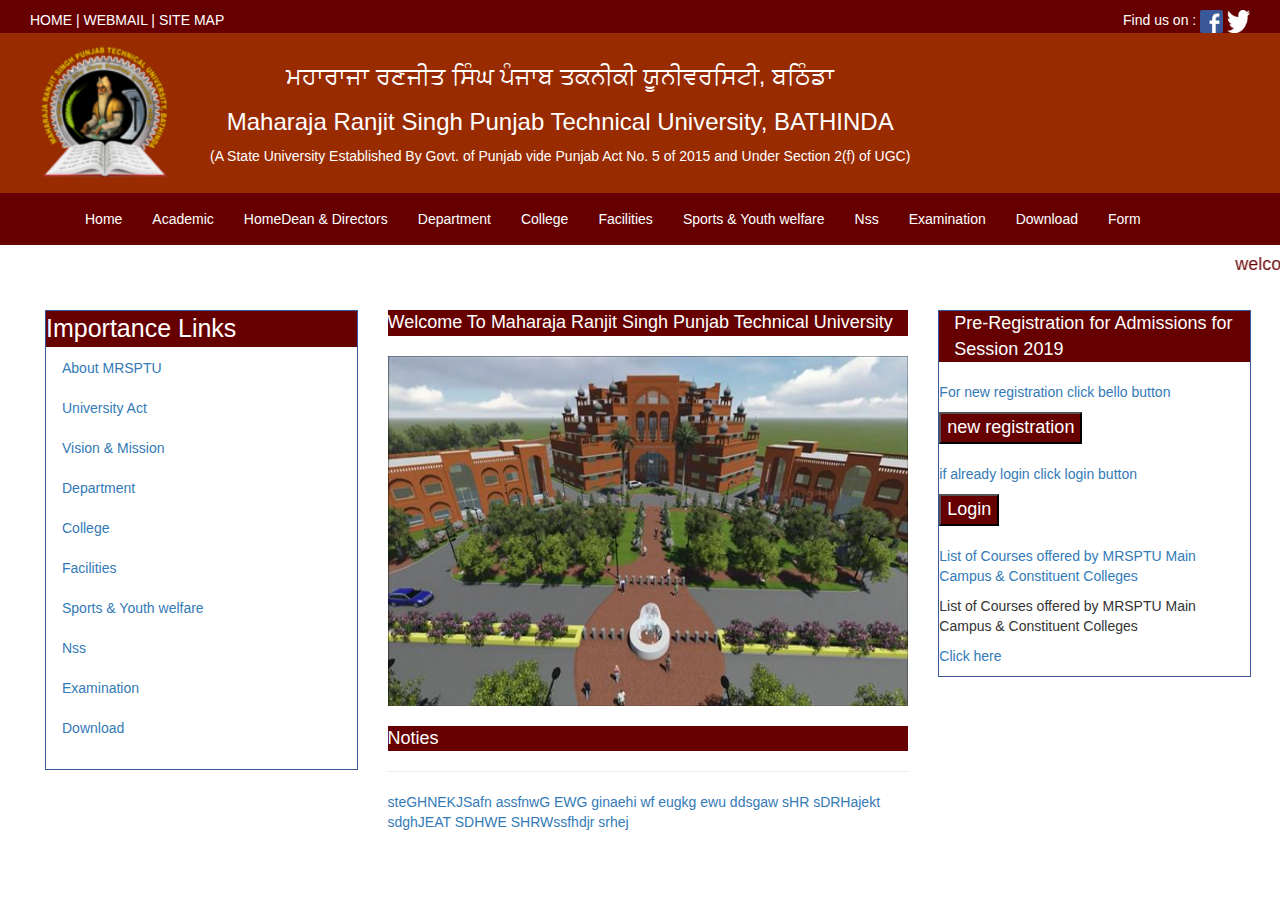
<file: index.html>
<!DOCTYPE html>
<html>
<head>
	<title>mrsptu</title>
	
	<link rel="stylesheet" type="text/css" href="css/bootstrap.css">
	<link rel="stylesheet" type="text/css" href="external.css">
</head>
<body>
<div class="col-md-12 div">
<div class="col-md-6 " >
	 HOME | WEBMAIL | SITE MAP

</div>

<div class="col-md-6  text-right" >
	Find us on :
	<img src="mrs/fb.png" class="img">
	<img src="mrs/twitter1.png " class="img">
</div>
</div>
<div class="clearfix"></div>

<div class="col-md-12 div1">
	<div class="div2"><img src="mrs/mrslo.png" class="img1"></div>

	<div class="div2 text-center div2a">
		<h3>ਮਹਾਰਾਜਾ ਰਣਜੀਤ ਸਿੰਘ ਪੰਜਾਬ ਤਕਨੀਕੀ ਯੂਨੀਵਰਸਿਟੀ, ਬਠਿੰਡਾ</h3>
<h3>Maharaja Ranjit Singh Punjab Technical University, BATHINDA</h3>
(A State University Established By Govt. of Punjab vide Punjab Act No. 5 of 2015 and Under Section 2(f) of UGC)</h3>
	</div>
</div>
<div class="clearfix"></div>
	
<nav class="navbar mymenu">
<div class="container ">	
<ul class="nav navbar-nav ">
	<li><a href="">Home</a></li>
	<li><a href="acadmic.html">Academic</a></li>
	<li><a href="">HomeDean & Directors</a></li>
	<li><a href="">Department</a></li>
	<li><a href="gzscam.html">College</a></li>
	<li><a href="">Facilities</a></li>
	<li><a href="">Sports & Youth welfare</a></li>
	<li><a href="">Nss</a></li>
	<li><a href="mrsptuexam.html">Examination</a></li>
	<li><a href="">Download</a></li>
	<li><a href="Form.html">Form</a></li>

</ul>
</div>
</nav>
<div class="clearfix"></div>

<marquee scrollamount="6"; onmouseover="this.stop();" onmouseout="this.start();">
<h4 style="color:#660000">welcome to maharaja ranjit singh punjab technical univercity official website. Mrsptu is one of the best university in punjab welcome to maharaja ranjit singh punjab technical univercity official website. Mrsptu is one of the best university in punjab 
</h4>
</marquee>
<br><br>

<div class="clearfix"></div>

<div class="container col-md-12 ">	

<div class="divmod col-md-3 margin">
	<div class=" font">Importance Links</div>
	<nav class="navbar bg-session">
	
<ul class="nav ">

	<li><a href="">About MRSPTU</a></li>
	<li><a href="">University Act</a></li>
	<li><a href="">Vision & Mission</a></li>
	<li><a href="">Department</a></li>
	<li><a href="">College</a></li>
	<li><a href="">Facilities</a></li>
	<li><a href="">Sports & Youth welfare</a></li>
	<li><a href="">Nss</a></li>
	<li><a href="">Examination</a></li>
	<li><a href="">Download</a></li>


</ul>

</nav>

</div>

<div class="divmod1 col-md-5 margin ">
	<div class="font1 ">Welcome To Maharaja Ranjit Singh Punjab Technical University</div><br>
	<img src="mrs/mlogo.jpg" class="bigimg">
     <div class="clearfix"></div><br>
	<div class="font1">Noties</div><hr>
	<a href="">steGHNEKJSafn assfnwG EWG  ginaehi wf eugkg ewu ddsgaw sHR sDRHajekt sdghJEAT SDHWE  SHRWssfhdjr srhej</a>
</div>

<div class="divmod col-md-3 margin">
	
		
	
	<div class="col-md-12 font1">

		Pre-Registration for Admissions for Session 2019</div>
		<div class="clearfix"></div><br>
		<p><a href="">For new registration click bello button</a></p>
		<input type="submit" value="new registration" class="font1 botton" ><br><br>
		<p><a href="">if already login click login button</a></p>
		<input type="submit" value="Login" class="font1 " ><br><br>
		<p><a href="">List of Courses offered by MRSPTU Main Campus & Constituent Colleges</a></p>
     <p>List of Courses offered by MRSPTU Main Campus & Constituent Colleges</p>
     <p><a href="">Click here</a></p>

		
	</div>
</div>
</div>
</body>
</html>
</file>
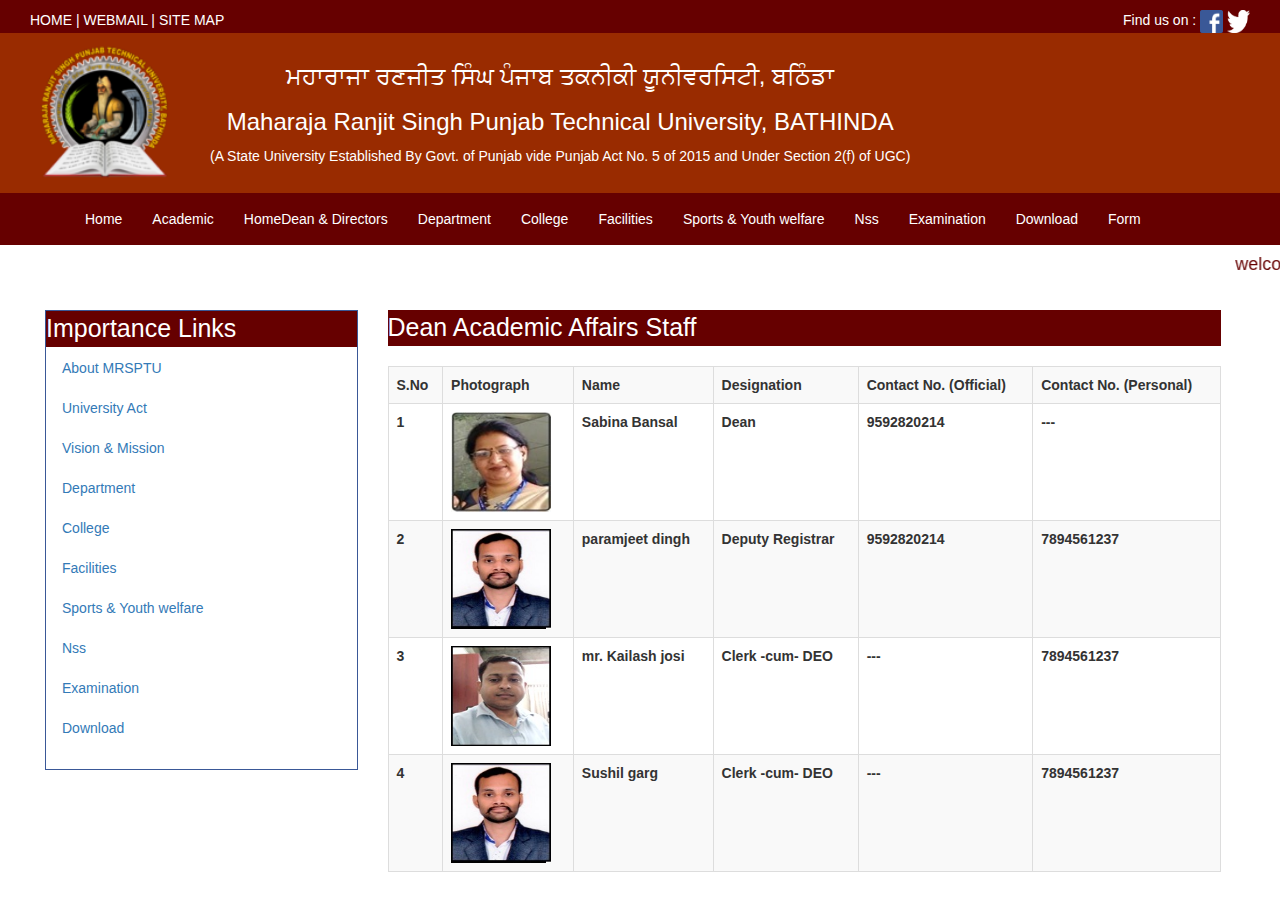
<file: acadmic.html>
<!DOCTYPE html>
<html>
<head>
	<title>mrsptu</title>
	
	<link rel="stylesheet" type="text/css" href="css/bootstrap.css">
	<link rel="stylesheet" type="text/css" href="external.css">
</head>
<body>
<div class="col-md-12 div">
<div class="col-md-6 " >
	 HOME | WEBMAIL | SITE MAP

</div>

<div class="col-md-6  text-right" >
	Find us on :
	<img src="mrs/fb.png" class="img">
	<img src="mrs/twitter1.png " class="img">
</div>
</div>
<div class="clearfix"></div>

<div class="col-md-12 div1">
	<div class="div2"><img src="mrs/mrslo.png" class="img1"></div>

	<div class="div2 text-center div2a">
		<h3>ਮਹਾਰਾਜਾ ਰਣਜੀਤ ਸਿੰਘ ਪੰਜਾਬ ਤਕਨੀਕੀ ਯੂਨੀਵਰਸਿਟੀ, ਬਠਿੰਡਾ</h3>
<h3>Maharaja Ranjit Singh Punjab Technical University, BATHINDA</h3>
(A State University Established By Govt. of Punjab vide Punjab Act No. 5 of 2015 and Under Section 2(f) of UGC)</h3>
	</div>
</div>
<div class="clearfix"></div>
	
<nav class="navbar mymenu">
<div class="container ">	
<ul class="nav navbar-nav ">
	<li><a href="index.html">Home</a></li>
	<li><a href="">Academic</a></li>
	<li><a href="">HomeDean & Directors</a></li>
	<li><a href="">Department</a></li>
	<li><a href="gzscam.html">College</a></li>
	<li><a href="">Facilities</a></li>
	<li><a href="">Sports & Youth welfare</a></li>
	<li><a href="">Nss</a></li>
	<li><a href="mrsptuexam.html">Examination</a></li>
	<li><a href="">Download</a></li>
	<li><a href="Form.html">Form</a></li>

</ul>
</div>
</nav>
<div class="clearfix"></div>

<marquee scrollamount="6"; onmouseover="this.stop();" onmouseout="this.start();">
<h4 style="color:#660000">welcome to maharaja ranjit singh punjab technical univercity official website. Mrsptu is one of the best university in punjab welcome to maharaja ranjit singh punjab technical univercity official website. Mrsptu is one of the best university in punjab 
</h4>
</marquee>
<br><br>

<div class="clearfix"></div>

<div class="container col-md-12 ">	

<div class="divmod col-md-3 margin">
	<div class=" font">Importance Links</div>
	<nav class="navbar bg-session">
	
<ul class="nav ">

	<li><a href="">About MRSPTU</a></li>
	<li><a href="">University Act</a></li>
	<li><a href="">Vision & Mission</a></li>
	<li><a href="">Department</a></li>
	<li><a href="">College</a></li>
	<li><a href="">Facilities</a></li>
	<li><a href="">Sports & Youth welfare</a></li>
	<li><a href="">Nss</a></li>
	<li><a href="">Examination</a></li>
	<li><a href="">Download</a></li>


</ul>

</nav>

</div>

<div class="divmod1 col-md-8 margin ">
	<div class="font ">
		Dean Academic Affairs Staff
	</div><br>
	   
	   <table class="table table-bordered table-striped table-hover">
	   	<tr >
	   		<th>S.No</th>
	   		<th>Photograph</th>
	   		<th>Name</th>
	   		<th>Designation</th>
	   		<th>Contact No. (Official)</th>
	   		<th>Contact No. (Personal)</th>

	   	</tr>
	   	<tr >
	   		<th>1</th>
	   		<th><img src="mrs/drsavina.jpg" class="pic"></th>
	   		<th>Sabina Bansal</th>
	   		<th>Dean</th>
	   		<th>9592820214</th>
	   		<th>---</th>
	   	</tr>

	   	<tr>
	   		<th>2</th>
	   		<th><img src="mrs/sushil.jpg" class="pic"></th>
	   		<th>paramjeet dingh</th>
	   		<th>Deputy Registrar</th>
	   		<th>9592820214</th>
	   		<th>7894561237</th>
	   	</tr>

	   	<tr>
	   		<th>3</th>
	   		<th><img src="mrs/kailash.jpg" class="pic"></th>
	   		<th>mr. Kailash josi</th>
	   		<th>Clerk -cum- DEO</th>
	   		<th>---</th>
	   		<th>7894561237</th>
	   	</tr>
	   	<tr>
	   		<th>4</th>
	   		<th><img src="mrs/sushil.jpg" class="pic"></th>
	   		<th>Sushil garg</th>
	   		<th>Clerk -cum- DEO</th>
	   		<th>---</th>
	   		<th>7894561237</th>
	   	</tr>
	   </table>
     <div class="clearfix"></div><br>
	
	
</div>

</div>
</body>
</html>
</file>
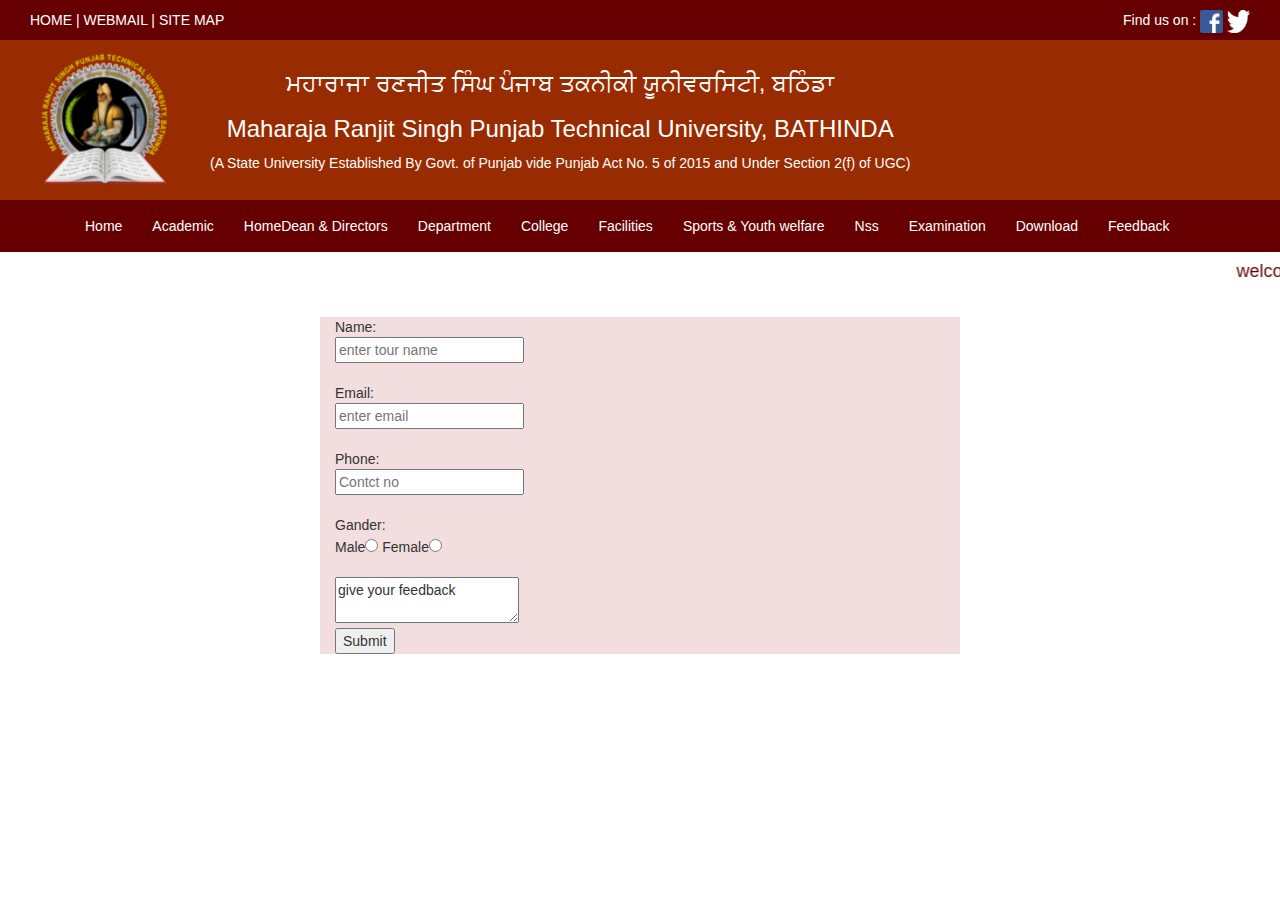
<file: feedback.html>
<!DOCTYPE html>
<html>
<head>
	<title>mrsptu</title>
	
	<link rel="stylesheet" type="text/css" href="css/bootstrap.css">
	<link rel="stylesheet" type="text/css" href="external.css">
</head>
<body>
<div class="col-md-12 div">
<div class="col-md-6 " >
	<p>HOME | WEBMAIL | SITE MAP</p>

</div>

<div class="col-md-6  text-right" >
	Find us on :
	<img src="mrs/fb.png" class="img">
	<img src="mrs/twitter1.png " class="img">
</div>
</div>
<div class="clearfix"></div>

<div class="col-md-12 div1">
	<div class="div2"><img src="mrs/mrslo.png" class="img1"></div>

	<div class="div2 text-center div2a">
		<h3>ਮਹਾਰਾਜਾ ਰਣਜੀਤ ਸਿੰਘ ਪੰਜਾਬ ਤਕਨੀਕੀ ਯੂਨੀਵਰਸਿਟੀ, ਬਠਿੰਡਾ</h3>
<h3>Maharaja Ranjit Singh Punjab Technical University, BATHINDA</h3>
(A State University Established By Govt. of Punjab vide Punjab Act No. 5 of 2015 and Under Section 2(f) of UGC)</h3>
	</div>
</div>
<div class="clearfix"></div>
	
<nav class="navbar mymenu">
<div class="container ">	
<ul class="nav navbar-nav ">
	<li><a href="index.html">Home</a></li>
	<li><a href="">Academic</a></li>
	<li><a href="">HomeDean & Directors</a></li>
	<li><a href="">Department</a></li>
	<li><a href="">College</a></li>
	<li><a href="">Facilities</a></li>
	<li><a href="">Sports & Youth welfare</a></li>
	<li><a href="">Nss</a></li>
	<li><a href="">Examination</a></li>
	<li><a href="">Download</a></li>
	<li><a href="">Feedback</a></li>


</ul>
</div>
</nav>
<div class="clearfix"></div>

<marquee scrollamount="6"; onmouseover="this.stop();" onmouseout="this.start();">
<h4 style="color:#660000">welcome to maharaja ranjit singh punjab technical univercity official website. Mrsptu is one of the best university in punjab welcome to maharaja ranjit singh punjab technical univercity official website. Mrsptu is one of the best university in punjab 
</h4>
</marquee>
<br><br>

<div class="clearfix"></div>

<div class="container col-md-6 col-md-offset-3 bg-danger">
	 Name:<br> 
	 <input type="text" placeholder="enter tour name"><br><br>
	Email:<br> 
	<input type="text" placeholder="enter email"><br><br>

    Phone:<br>
     <input type="text" placeholder="Contct no"><br><br>
     Gander:<br>
    Male<input type="radio" name="gander">
    Female<input type="radio" name="gander" ><br><br>
    <textarea>give your feedback</textarea><br>
    
    <input type="submit" >




</div>
</body>
</html>
</file>
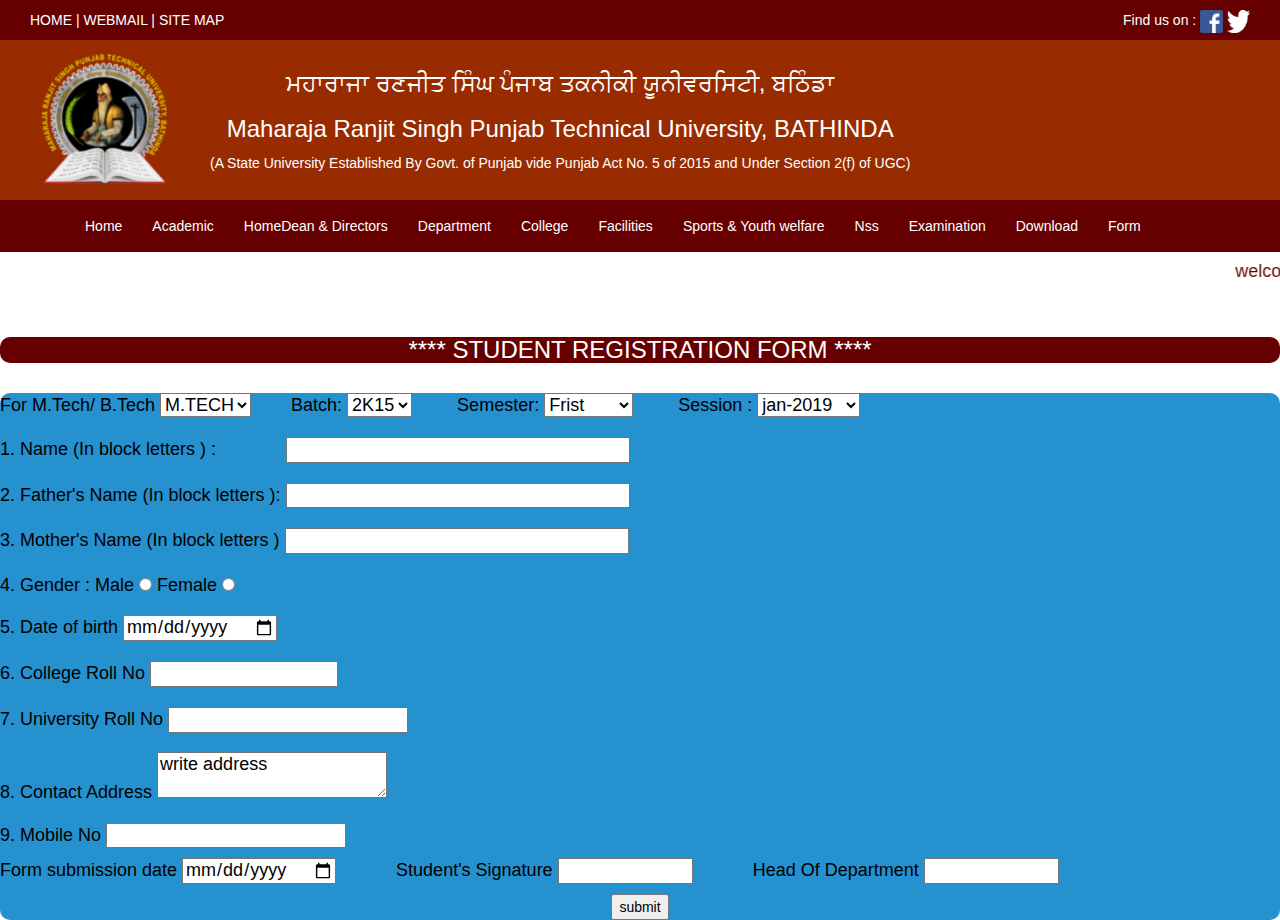
<file: form.html>
<!DOCTYPE html>
<html>
<head>
	<title>student form</title>
	
	<link rel="stylesheet" type="text/css" href="css/bootstrap.css">
	<link rel="stylesheet" type="text/css" href="external.css">
</head>
<body>
<div class="col-md-12 div">
<div class="col-md-6 " >
	<p>HOME | WEBMAIL | SITE MAP</p>

</div>

<div class="col-md-6  text-right" >
	Find us on :
	<img src="mrs/fb.png" class="img">
	<img src="mrs/twitter1.png " class="img">
</div>
</div>
<div class="clearfix"></div>

<div class="col-md-12 div1">
	<div class="div2"><img src="mrs/mrslo.png" class="img1"></div>

	<div class="div2 text-center div2a">
		<h3>ਮਹਾਰਾਜਾ ਰਣਜੀਤ ਸਿੰਘ ਪੰਜਾਬ ਤਕਨੀਕੀ ਯੂਨੀਵਰਸਿਟੀ, ਬਠਿੰਡਾ</h3>
<h3>Maharaja Ranjit Singh Punjab Technical University, BATHINDA</h3>
(A State University Established By Govt. of Punjab vide Punjab Act No. 5 of 2015 and Under Section 2(f) of UGC)</h3>
	</div>
</div>
<div class="clearfix"></div>
	
<nav class="navbar mymenu">
<div class="container ">	
<ul class="nav navbar-nav ">
	<li><a href="index.html">Home</a></li>
	<li><a href="acadmic.html">Academic</a></li>
	<li><a href="">HomeDean & Directors</a></li>
	<li><a href="">Department</a></li>
	<li><a href="gzscam.html">College</a></li>
	<li><a href="">Facilities</a></li>
	<li><a href="">Sports & Youth welfare</a></li>
	<li><a href="">Nss</a></li>
	<li><a href="mrsptuexam.html">Examination</a></li>
	<li><a href="">Download</a></li>
	<li><a href="">Form</a></li>


</ul>
</div>
</nav>
<div class="clearfix"></div>

<marquee scrollamount="6"; onmouseover="this.stop();" onmouseout="this.start();">
<h4 style="color:#660000">welcome to maharaja ranjit singh punjab technical univercity official website. Mrsptu is one of the best university in punjab welcome to maharaja ranjit singh punjab technical univercity official website. Mrsptu is one of the best university in punjab 
</h4>
</marquee>
<br><br>
<h3 align="center" class="heading">**** STUDENT REGISTRATION FORM ****</h3><br>
<div class="clearfix"></div>

<div class=" form">
	



<form> 
<h4>For M.Tech/ B.Tech <select>
 <option value="c" >B.TECH</option select>
 <option value="c++" selected>M.TECH</option>
 <option value="java">MCA</option>
 <option value="html">MBA</option>
  <option value="html">B.COM</option>
</select>&nbsp &nbsp &nbsp &nbsp Batch: <select>
 <option value="c" >2K15</option select>
 <option value="c++">2K16</option>
 <option value="java">2K17</option>
 <option value="html">2K18</option>
</select>
&nbsp &nbsp &nbsp &nbsp Semester: <select>
 <option value="c" >Frist</option select>
 <option value="c++">Second</option>
 <option value="java">Third</option>
 <option value="html">Fourth</option>
  <option value="html">Fifth</option>
   <option value="html">Sixth</option>
    <option value="html">Seventh</option>
	 <option value="html">Eightth</option>
</select>  
&nbsp &nbsp &nbsp &nbsp Session :
<select>
 <option value="c" >jan-2019</option select>
 <option value="c++">june-2019</option>
 <option value="java">jan-2020</option>
 <option value="java">july-2020</option>

</select>  <br><br>

1.  Name (In block letters ) :&nbsp &nbsp &nbsp &nbsp &nbsp &nbsp &nbsp
<input type="test"  size="30" ><br><br>
2.  Father's Name (In block letters ): <input type="test" size="30" ><br><br>
3.  Mother's Name (In block letters ) <input type="test" size="30" ><br><br>
4.  Gender : 
            Male <input type="radio" name="Gender">
	        Female <input type="radio" name="Gender"><br><br>	 
5.  Date of birth <input type="date"><br><br>
6.  College Roll No <input type="test" size="15" ><br><br>
7.  University  Roll No <input type="test" size="20" ><br><br>
8.  Contact Address  <textarea>write address</textarea><br><br>
9.  Mobile No <input type="test" size="20" ><br>
</form>
 <h4>Form submission date <input type="date">&nbsp &nbsp &nbsp &nbsp &nbsp &nbsp
 Student's Signature <input type="test" size="10">&nbsp &nbsp &nbsp &nbsp &nbsp &nbsp
Head Of Department  <input type="test" size="10">
 </h4>
<center><input type="submit" value="submit"></center>

</div>
</body>
</html>
</file>
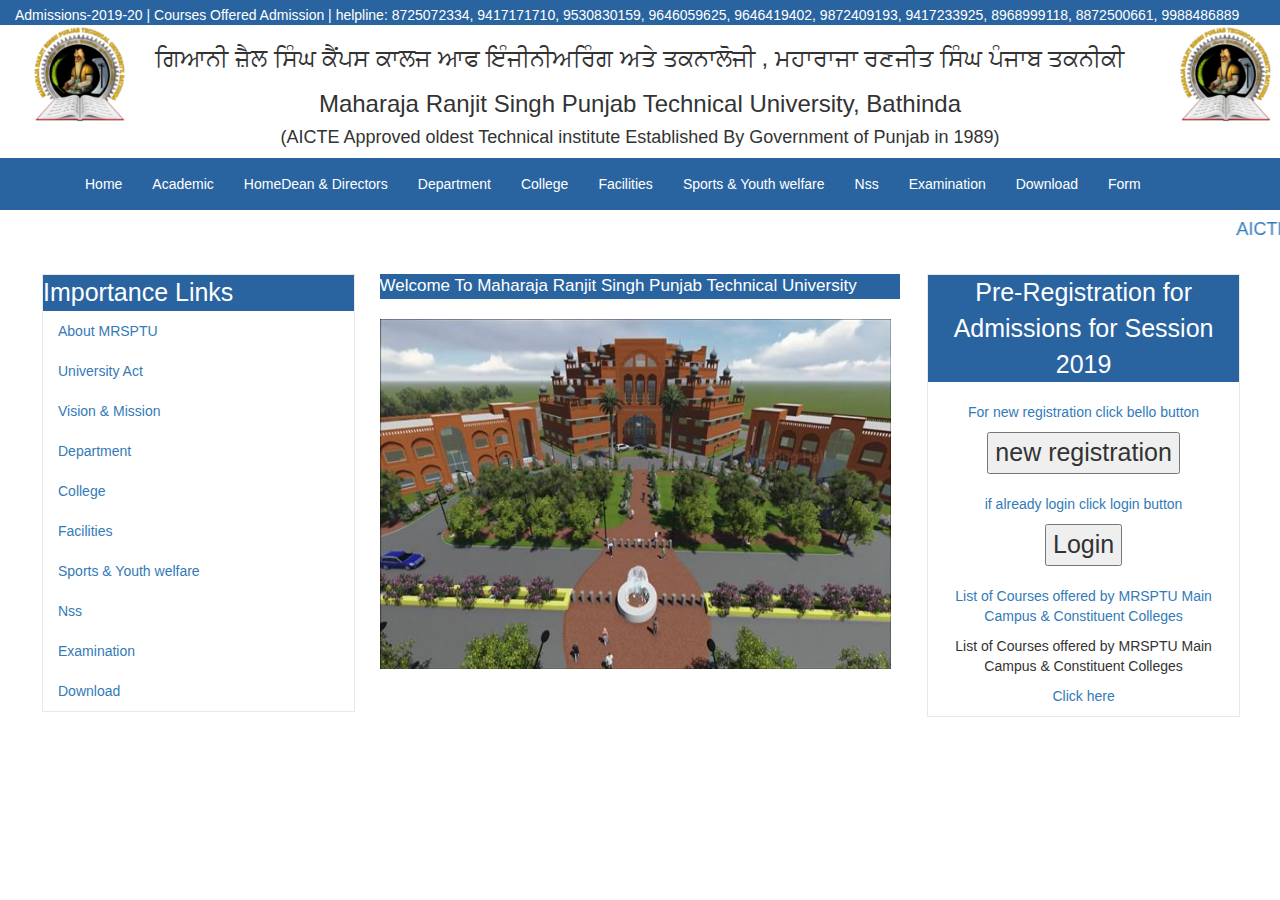
<file: gzscam.html>
<!DOCTYPE html>
<html>
<head>
	<title>gzscampous</title>
	
	<link rel="stylesheet" type="text/css" href="css/bootstrap.css">
	<link rel="stylesheet" type="text/css" href="gzscam.css">
</head>
<body>
<div class="col-md-12 div div1">

	<a href="">

    Admissions-2019-20 |</a>
    <a href=""> Courses Offered Admission  |</a>
    <a href=""> helpline: 8725072334, 9417171710, 9530830159, 9646059625, 9646419402, 9872409193, 9417233925, 8968999118, 8872500661, 9988486889 
    </a>

</div>


<div class="clearfix"></div>

<div class="col-md-12 div2">
	
	<div class=" col-md-1">
	<img src="mrs/mrslo.png" class="img">
    </div>
     
	<div class="col-md-10">
		
		<h3 align="center">ਗਿਆਨੀ ਜ਼ੈਲ ਸਿੰਘ ਕੈਂਪਸ ਕਾਲਜ ਆਫ ਇੰਜੀਨੀਅਰਿੰਗ ਅਤੇ ਤਕਨਾਲੋਜੀ , ਮਹਾਰਾਜਾ ਰਣਜੀਤ ਸਿੰਘ ਪੰਜਾਬ ਤਕਨੀਕੀ 
		</h3>
     <h3 align="center"> 
      Maharaja Ranjit Singh Punjab Technical University, Bathinda</h3>
      <h4 align="center">
        (AICTE Approved oldest Technical institute Established By Government of Punjab in 1989)</h4>
    
	</div>
	
	<div class="col-md-1"><img src="mrs/mrslo.png" class="img"></div>
</div>
<div class="clearfix"></div>
	
<nav class="navbar navbar">
<div class="container ">	
<ul class="nav navbar-nav ">
	<li><a href="index.html">Home</a></li>
	<li><a href="acadmic.html">Academic</a></li>
	<li><a href="">HomeDean & Directors</a></li>
	<li><a href="">Department</a></li>
	<li><a href="">College</a></li>
	<li><a href="">Facilities</a></li>
	<li><a href="">Sports & Youth welfare</a></li>
	<li><a href="">Nss</a></li>
	<li><a href="mrsptuexam.html">Examination</a></li>
	<li><a href="">Download</a></li>
	<li><a href="Form.html">Form</a></li>

</ul>
</div>
</nav>
<div class="clearfix"></div>

<marquee scrollamount="6"; onmouseover="this.stop();" onmouseout="this.start();">
<h4 style="color:#660000"> <a href=""> AICTE APPROVAL FOR 2019-2020 </a>
</h4>
</marquee>
<br><br>

<div class="clearfix"></div>

<div class="container col-md-12 ">	

<div class=" col-md-3 bord ">
	<div class=" divpart font1">
	Importance Links
    </div>
	<nav class=" ">
	
<ul class="nav">

	<li><a href=""> About MRSPTU</a></li>
	<li><a href=""> University Act</a></li>
	<li><a href="">Vision & Mission</a></li>
	<li><a href="">Department</a></li>
	<li><a href="">College</a></li>
	<li><a href="">Facilities</a></li>
	<li><a href="">Sports & Youth welfare</a></li>
	<li><a href="">Nss</a></li>
	<li><a href="">Examination</a></li>
	<li><a href="">Download</a></li>


</ul>

</nav>

</div>

<div class=" col-md-5  bord1">
	<div class=" divpart font">
	Welcome To Maharaja Ranjit Singh Punjab Technical University
	</div>
	<br>

	<img src="mrs/mlogo.jpg" class="img3">

</div>

<div class=" col-md-3  bord">
      <div class="col-md-12 divpart font1 align ">

		Pre-Registration for Admissions for Session 2019</div>
		<div class="clearfix" ></div><br>

		<div class="col-md-12 align">
		<p><a href="">For new registration click bello button</a></p>
		<input type="submit" value="new registration" class="font1 botton" ><br><br>
		<p><a href="">if already login click login button</a></p>
		<input type="submit" value="Login" class="font1 " ><br><br>
		<p><a href="">List of Courses offered by MRSPTU Main Campus & Constituent Colleges</a></p>
        <p>List of Courses offered by MRSPTU Main Campus & Constituent Colleges
        </p>
        <p><a href="">Click here</a></p>
       </div>
		
	</div>

</div>
</body>
</html>
</file>
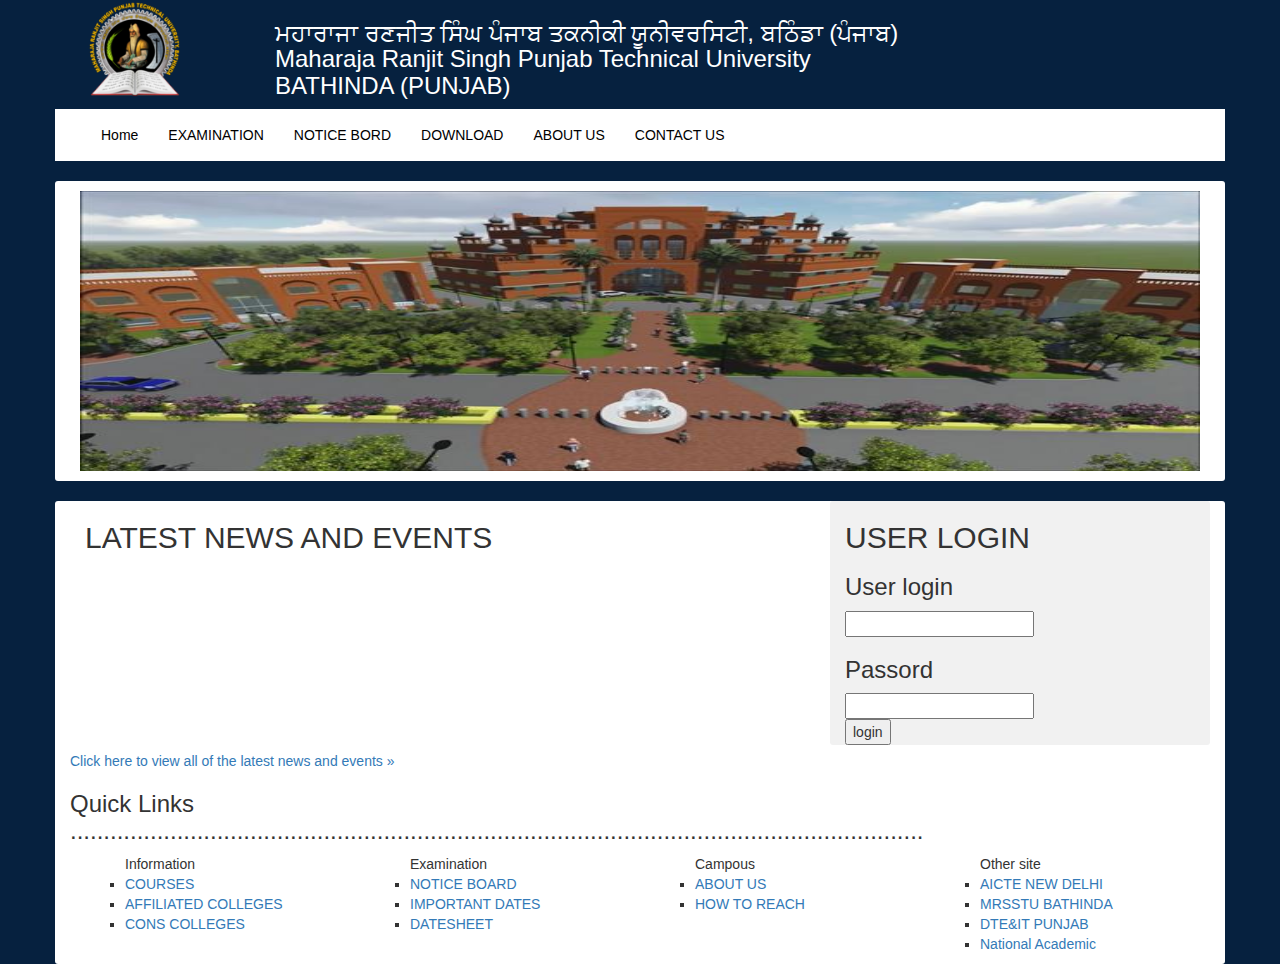
<file: mrsptuexam.html>
<!DOCTYPE html>
<html>
<head>
	<title>mrsptuexam</title>
	
	<link rel="stylesheet" type="text/css" href="css/bootstrap.css">
	<link rel="stylesheet" type="text/css" href="exam.css">
</head>
<body class="body">
	<div class="container">
  <div class="col-md-2 ">
  	
	<img src="mrs/mrslo.png" class="img ">
	</div>
	<div class="col-md-10">
	  <h3 style="color: white">ਮਹਾਰਾਜਾ ਰਣਜੀਤ ਸਿੰਘ ਪੰਜਾਬ ਤਕਨੀਕੀ ਯੂਨੀਵਰਸਿਟੀ, ਬਠਿੰਡਾ (ਪੰਜਾਬ)<br>
	    Maharaja Ranjit Singh Punjab Technical University<br>BATHINDA (PUNJAB)
	  </h3>
	</div>
</div>

  <div class="clearfix"></div>
	   <div class="container " style="background-color: white">
             <nav class="navbar mymenu">
             <div class="container ">	
             <ul class="nav navbar-nav ">
	               <li><a href="index.html">Home</a></li>
	               <li><a href="">EXAMINATION</a></li>
	               <li><a href="">NOTICE BORD</a></li>
	               <li><a href="">DOWNLOAD</a></li>
	               <li><a href="">ABOUT US</a></li>
	               <li><a href="">CONTACT US</a></li>
             </ul>
             </div>
             </nav>
        </div>

        <div class="clearfix"></div>
        <br>
        
        	<div class="container imgdiv">
        		
        	     <img src="mrs/mlogo.jpg" class="img1">
            </div>

        <div class="clearfix"></div><br>
        <div class="container imgdiv ">
        	<div class="col-md-8" style="height: 250px; overflow: hidden;">
        		<h2>LATEST NEWS AND EVENTS</h2>
        		<marquee scrollamount="5" onmouseover="this.stop();" onmouseout="this.start();" direction="up" >
        			<h4>Final Datesheet May, 2018 for 2016 & 2017 batch
                <br>
              <a href="">click here</a>
              <hr class=>
              </h4>

              <h4>Amendment-I for Final Datesheet - May 2018
                <br>
              <a href="">click here</a>
              <hr>
              </h4>
              <h4>Up-gradation of students - May 2018
                <br>
              <a href="">click here</a>
              <hr>
              </h4>
              <h4>Schedule for filling Examination forms - May 2018
                <br>
              <a href="">click here</a>
              <hr class="">
              </h4>
              <h4>Amendment-I for Final Datesheet - May 2018
                <br>
              <a href="">click here</a>
              </h4>
        			

              

        		</marquee>
        	</div>
           <div class="login col-md-4" >
           	<h2>USER LOGIN</h2>
           	<h3>User login</h3>
           	<input type="text" name="">
           	<h3>Passord</h3>

           	<input type="text" name=""><br>
           	<input type="submit" value="login">
           </div>
           <div class="clearfix"></div>
           <div >
           	<a href="">Click here to view all of the latest news and events »</a>
           	<br>
           	<h3> 
           		 Quick Links<br>
           		 ................................................................................................................................
           	</h3>
           </div>


           <div class="clearfix"></div>
          
          	<div class="col-md-3">

          		<ul type="square">
                      Information
          			<li><a href="">COURSES</a></li>
          			<li><a href="">AFFILIATED COLLEGES</a></li>
          			<li><a href="">CONS COLLEGES</a></li>
          			
          		</ul>
          	</div>
          	<div class="col-md-3">
          		<ul type="square">
          			Examination
          			<li><a href="">NOTICE BOARD</a></li>
          			<li><a href="">IMPORTANT DATES</a></li>
          			<li><a href="">DATESHEET</a></li>
          			
          		</ul>
          	</div>
          	<div class="col-md-3">
          		<ul type="square">
          			Campous
          			<li><a href="">ABOUT US</a></li>
          			<li><a href="">HOW TO REACH</a></li>
          	
          		</ul>
          	</div>
          	<div class="col-md-3">
          		<ul type="square">
          			Other site
          			<li><a href="">AICTE NEW DELHI</a></li>
          			<li><a href="">MRSSTU BATHINDA</a></li>
          			<li><a href="">DTE&IT PUNJAB</a></li>
          			<li><a href="">National Academic </a></li>

          			
          		</ul>
          	</div>

          </div>


       </div>
  </div>

   <!-- js code -->
 <script src="https://code.jquery.com/jquery-3.3.1.slim.min.js" integrity="sha384-q8i/X+965DzO0rT7abK41JStQIAqVgRVzpbzo5smXKp4YfRvH+8abtTE1Pi6jizo" crossorigin="anonymous"></script>
    <script src="https://cdnjs.cloudflare.com/ajax/libs/popper.js/1.14.7/umd/popper.min.js" integrity="sha384-UO2eT0CpHqdSJQ6hJty5KVphtPhzWj9WO1clHTMGa3JDZwrnQq4sF86dIHNDz0W1" crossorigin="anonymous"></script>
    <script src="https://stackpath.bootstrapcdn.com/bootstrap/4.3.1/js/bootstrap.min.js" integrity="sha384-JjSmVgyd0p3pXB1rRibZUAYoIIy6OrQ6VrjIEaFf/nJGzIxFDsf4x0xIM+B07jRM" crossorigin="anonymous"></script>          
</body>
</html>
</file>
<file: external.css>
.div
{
	padding-top: 10px;
	background-color: #660000;
	color: white;
}
.div1
{
   background-color:#992b00;
   color: white;
}

.img
{
	width: 23px;
	height: 23px;
	
	
}
.img1
{
	width: 140px;
	height: 140px;
}
.p
{
  size: 10px;
}
.div2
{
	float: left;
	padding-left: 10px;
	margin:10px;

}
.div2a
{
	margin-left: 15px;
}
/*  nav bar menu */
.mymenu{background:#660000; border-radius:0px; margin-bottom: 0px; }
.mymenu .nav li a{color:#fff;}
.mymenu .nav li a:hover{background-color: purple;}

.divmod{float: left; border: 1px  solid #3a5897;}
.divmod1{float: left; }
.margin{margin-left: 30px; padding: 0px; }

/* big image setting */
.bigimg{width: 100%; height: 350px; }
.bord{border:1px solid blue ; }
.bgcolor{background-color: blue;}
/* for division tag */
.font{color: white; font-size: 25px; background:#660000;}
.font1{color: white; font-size: 18px; background:#660000;}
.button{size: 60px; }

/* form file css */

.form{background:#2691cf; border-radius:10px; margin-bottom: 0px; color: black;}
.heading{background:#660000; border-radius:10px; margin-bottom: 0px; color:white; }

 /* for academic page coding */
 .pic{width: 100px; height: 100px;}
</file>
<file: gzscam.css>
.div1{padding-top: 5px;	background-color: #2a64a0; color: white; }
.div1 a{padding-top: 10px;	background-color: #2a64a0; color: white; }
.div2{background-color: white;  }
.img{ width: 100px; height: 100px;	}
/* for nav bar menu */

.navbar{background:#2a64a0; border-radius:0px; margin-bottom: 0px; }
.navbar .nav li a{color:#fff;}
.navbar .nav li a:hover{background-color: purple;}

/* for div three part code */
.bord{ border: 1px solid #e9e9e9; margin-left: 27px; padding: 0px; }
.bord1{  margin-left: 25px; padding: 0px; }
.font{ font-size: 17px; }
.font1{ font-size: 25px; }
.divpart{ background-color:#2a64a0; color: white; }
.img3{ width: 511px; height: 350px; }
.align{ text-align: center; }
</file>
<file: exam.css>
.body{background-color: #06213f;}

/* for image css */
.div1{ float: left; padding-left: 15px; margin: 5px; color: white;}
img{width: 100px; height: 100px;}

.mymenu{background:#ffffff; border-radius:5px; margin-bottom: 0px; }
.mymenu .nav li a{color:black; }
.mymenu .nav li a:hover{background-color: #6678b1;}

/* for second img */
.img1{ width: 100%; height:300px ;  padding: 10px;}
.imgdiv{background-color:white; border-radius:3px; margin-bottom: 0px;
         }


/* for login div */

.login{background-color:#f1f1f1; border-radius:3px; margin-bottom: 0px; 
       }
       .hrcolor{color: red;}
</file>
